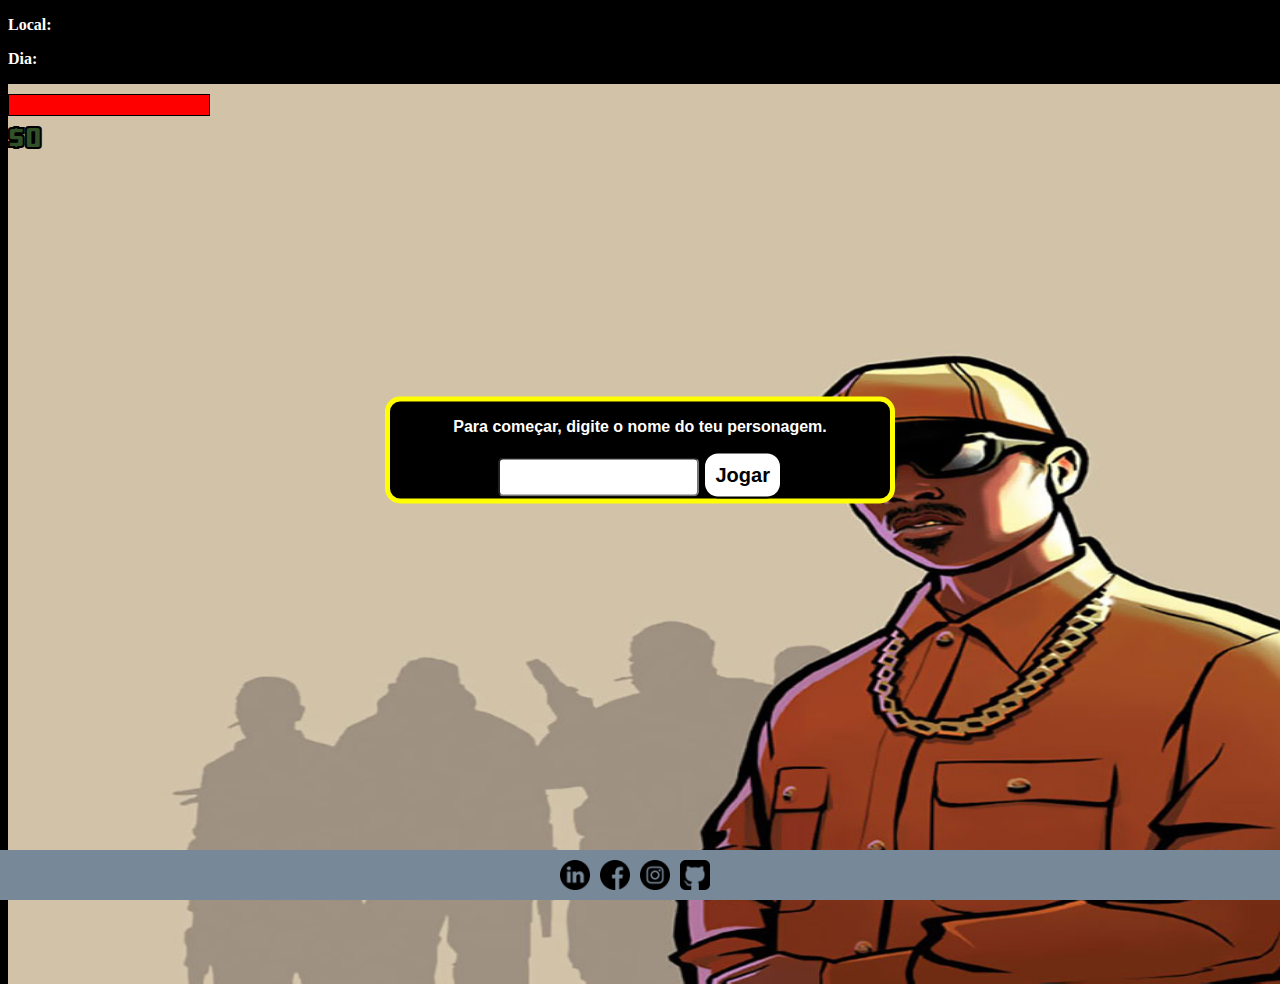
<file: Grand Theft Dev/index.html>
<!DOCTYPE html>
<html lang="en">
<head>
    <meta charset="UTF-8">
    <meta name="viewport" content="width=device-width, initial-scale=1.0">
    <title>Grand Dev Auto</title>
    <link rel="stylesheet" href="https://meyerweb.com/eric/tools/css/reset/reset.css"> <!--RESET CSS BY MEYERWEB-->
    <link rel="stylesheet" href="./css/style.css">
</head>
<body>
    <header>

    </header>
    <main>
        <p id="local"></p>
        <p id="dia"></p>
            <img id="imagem-principal" src="img/inicio.jpg">
            <div id="id-texto-principal">
                <p class="texto-principal"> Para começar, digite o nome do teu personagem.<br></p>
                <input class="recebedor" type="text" name="nome" id="nomejogador">
                <button class="button" onclick='getPlayerName();'>Jogar</button>
            </div>
            <div class="hud">
                <div class="pai-hp"> 
                    <div class="filho-hp" id="hp"></div>
                </div>
                <div class="pai-dinheiro" id="cash">0</div>
            </div>
            <audio id="passed">
                <source src="./mp3/passed.mp3" type="audio/mpeg">
                Seu navegador não suporta áudio.
            </audio>
              

    </main>
    <footer class="container-rodape">
        <div class="itens-footer">
            <a href="https://www.linkedin.com/in/sergio-fagundes-barros-1142591bb/">
                <img src="psd/010-linkedin.png" class="img-footer">
            </a>
            <a href="https://www.facebook.com">
                <img src="psd/001-facebook.png" class="img-footer">
            </a>
            <a href="https://www.instagram.com">
                <img src="psd/011-instagram.png" class="img-footer">
            </a>
            <a href="https://github.com/sergiofagundesb ">
                <img src="psd/016-github.png" class="img-footer">
            </a>
        </div>
    </footer>

<script src="script/script_um.js"></script>
</body>
</html>
</file>
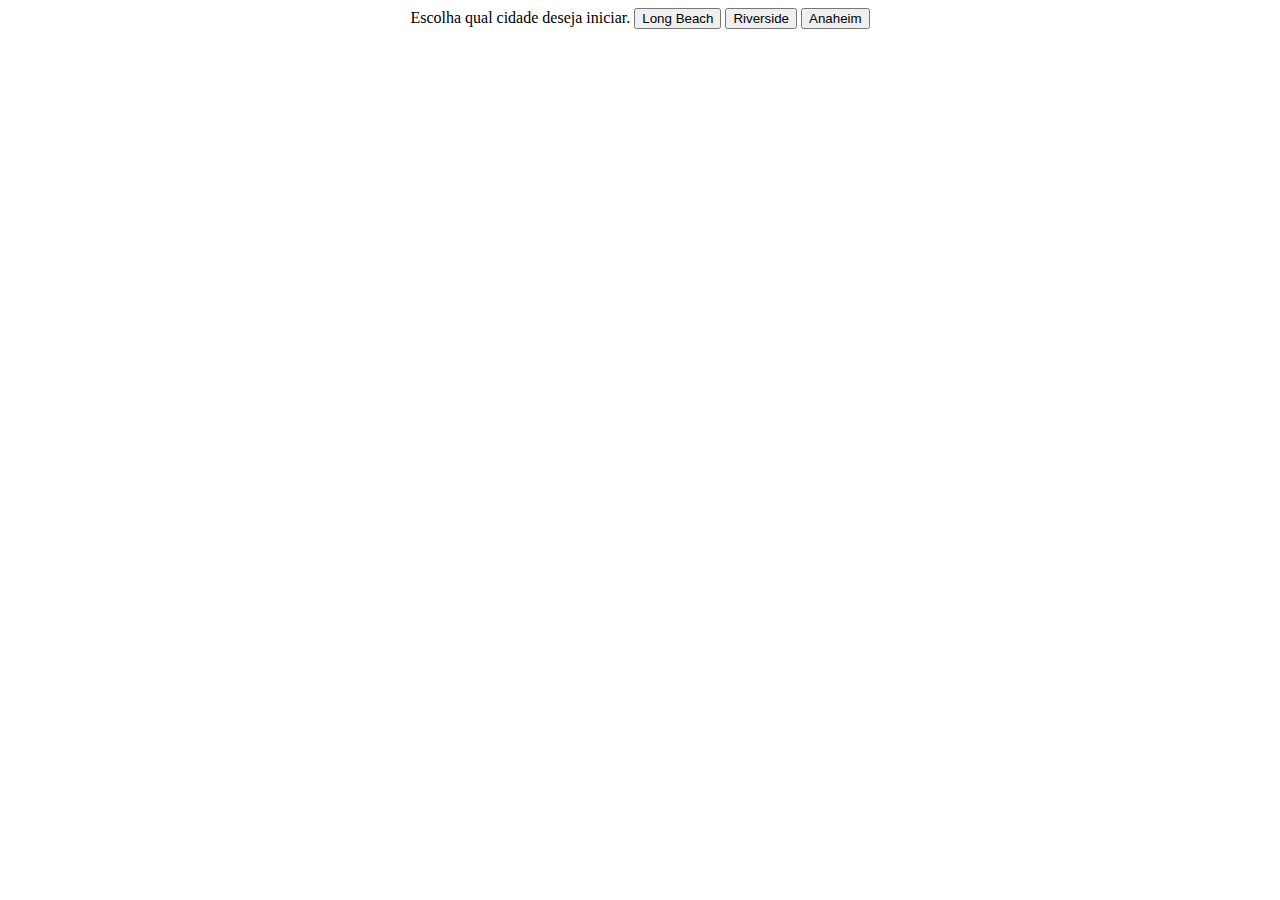
<file: escolher_cidade.html>
<!DOCTYPE html>
<html lang="pt-br">
    <head>
        <meta charset="UTF-8">
        <meta name="viewport" content="width=device-width, initial-scale=1.0">
        <link rel="stylesheet" href="style.css">
        <title>JogoResilia</title>
    </head>
    <body>
        Escolha qual cidade deseja iniciar.
        <button id="escolhaum" onclick="preInicio(1)"></button>
        <button id="escolhadois" onclick="preInicio(2)"></button>
        <button id="escolhatres" onclick="preInicio(3)"></button>
    </body>
    <script src="jogo.js">
    </script>
</html>
</file>
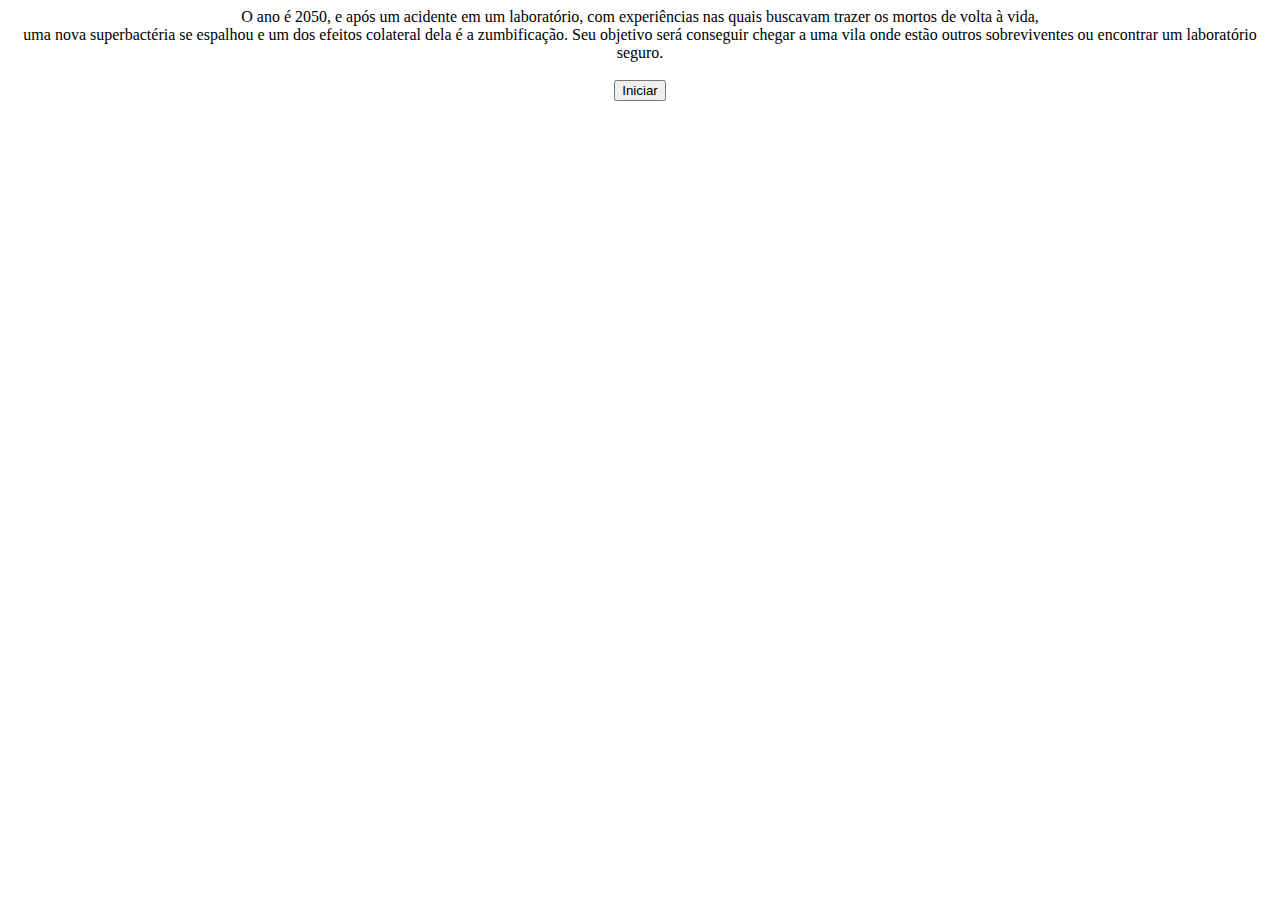
<file: inicio.html>
<!DOCTYPE html>
<html lang="pt-br">
<head>
    <meta charset="UTF-8">
    <meta name="viewport" content="width=device-width, initial-scale=1.0">
    <link rel="stylesheet" href="style.css">
    <title>JogoResilia</title>
    <script>
        function iniciarGame()
        {
            return location.href = "escolher_cidade.html";
        }
    </script>
</head>
<body>
O ano é 2050, e após um acidente em um laboratório, com experiências nas quais buscavam trazer os mortos de volta à vida,
<br> uma nova superbactéria se espalhou e um dos efeitos colateral dela é a zumbificação. Seu objetivo será conseguir chegar a uma vila onde estão outros sobreviventes ou encontrar um laboratório seguro.<br><br>
<button onclick="iniciarGame()">Iniciar</button>
</body>
</html>
</file>
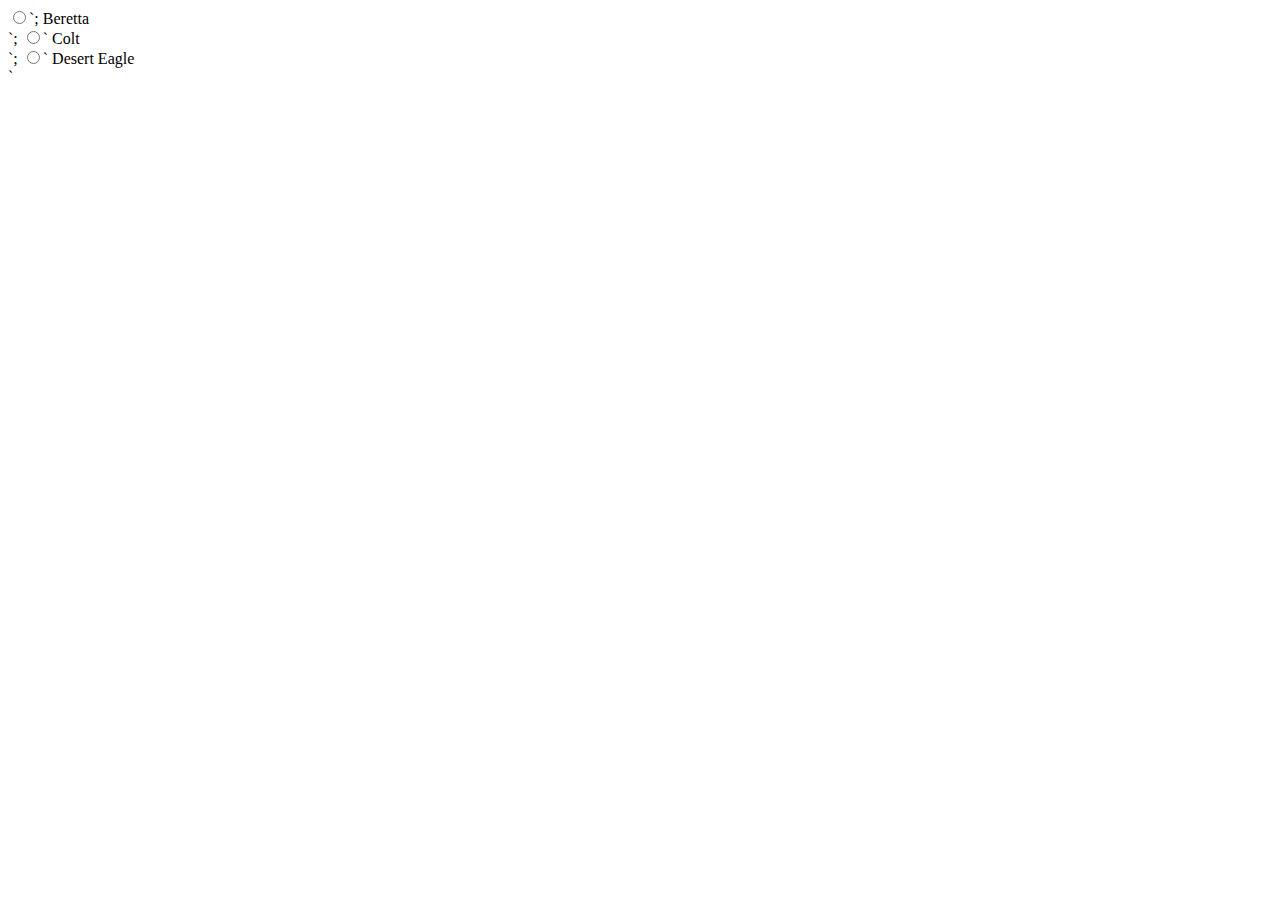
<file: Grand Theft Dev/script/teste.html>
<!DOCTYPE html>
<html lang="en">
<head>
    <meta charset="UTF-8">
    <meta name="viewport" content="width=device-width, initial-scale=1.0">
    <title>Document</title>
</head>
<body>
    <input type="radio" id="beretta" name="gun" value="1">`;
    <label for="beretta">Beretta</label><br>`;
    <input type="radio" id="colt" name="gun" value="2">`
    <label for="colt">Colt</label><br>`;
    <input type="radio" id="deagle" name="gun" value="3">`
    <label for="deagle">Desert Eagle</label><br>`
</body>
</html>
</file>
<file: Grand Theft Dev/css/style.css>
@font-face {
    font-family: myFirstFont;
    src: url(../fonts/pricedown.ttf);
}
html {
    height: 100%
}
body{
    background:black;
}
input{
    padding:10px;
    border-radius:5px;
}
.recebedor:hover{
    background:lightgreen;
}
.button{
    border: solid 2px black;
    color:black;
    background-color:white;
    font-weight:bold;
    border-radius:15px;
    outline-style: none;
    padding:10px;
    font-size:20px;
    transition: 1s;
}
.button:hover{
    background:yellow;
    cursor:pointer;
}
#imagem-principal{
    position:absolute;
    margin-left: auto;
    margin-right: auto;
    width:100%;
    height:100%;
}
#id-texto-principal
{
    font-family:Arial;
    font-size:1em;
    background:black;
    color:white;
    text-align:center;
    font-weight:bold;
    width: 500px; 
    border: solid 5px yellow;
    border-radius:15px;
    position: absolute;
    top: 50%;
    left: 50%;
    transform: translate(-50%, -50%);
}
.hud
{
    width:200px;
    height:400px;
}
#dia,#local{
    font-weight:bold;
    color:white;

}
#dia:before{
    content:'Dia: ';
}
#local:before{
    content:'Local: ';
}
.pai-dinheiro:before{
    content:'$';
}
.pai-dinheiro{
    color:rgb(49,81,41);
    font-family:myFirstFont;
    font-size:2rem;
    top:10px;
    width: 20%;
    position:relative;
    display:inline;
    -webkit-text-stroke: 2px black;
}
.pai-hp
{
    position: relative;
    background-color: rgb(117, 4, 4);
    width: 100%;
    height: 20px;
    top: 10px;
    right: 0;
    border:solid black 1px;
}
.filho-hp{
    background-color:red;
    width:100%;
    height:20px;
    position:relative;
}
.container-rodape{
    background:lightslategray;
    width:100%;
    height:50px;
    position:fixed;
    bottom:0;
    left:0;
}
.itens-footer{
    display:flex;
    justify-content:center;
}
.img-footer{
    width:30px;
    height:30px;
    padding-top:10px;
    padding-right:10px;
    transition:1s;
}
.img-footer:hover
{
    transform:scale(1.2);
}
@media (max-width: 680px)
{
    .hud{
        position:absolute;
        top:10px;
        height:20px;
        right:0;
        width:200px;
    }
}
</file>
<file: style.css>
body
{
    text-align:center;
}
</file>
